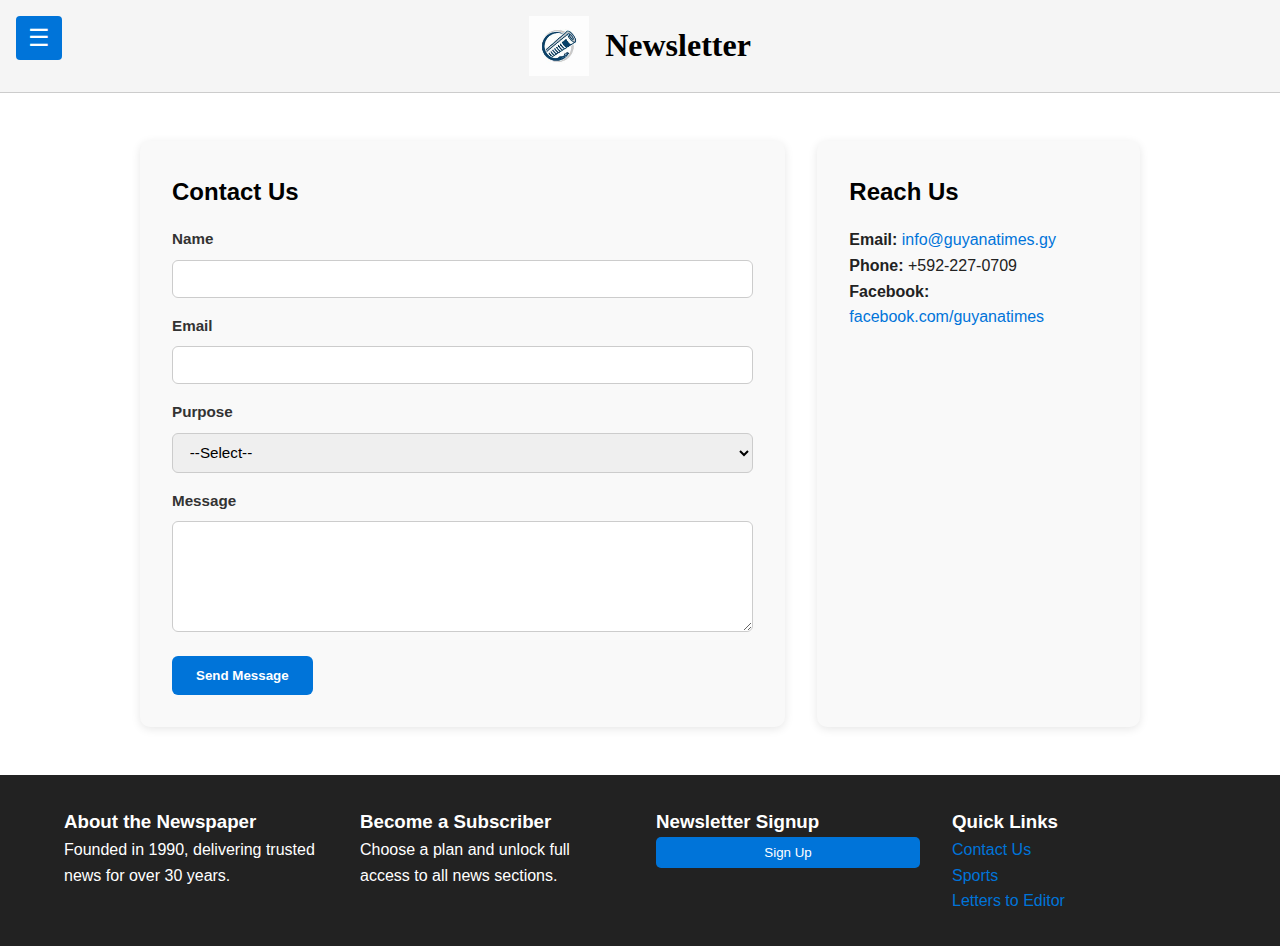
<file: docs/template/contact.html>
<!DOCTYPE html>
<html lang="en">
<head>
  <meta charset="UTF-8" />
  <meta name="viewport" content="width=device-width, initial-scale=1.0"/>
  <title>Contact Information</title>
  <link rel="stylesheet" href="../css/conatct.css"/>
</head>
<body>
  <!-- Header -->
  <header class="site-header">
    <div class="logo-title">
      <img src="../assets/logo.jpg" alt="Logo" class="logo" />
      <h1>Newsletter</h1>
    </div>
  </header>

  <!-- Sidebar -->
  <nav class="sidebar" id="sidebar">
    <button id="menu-toggle">☰</button>
    <ul id="menu-items">
      <li><a href="../index.html">Guyana News</a></li>
      <li><a href="sports.html">Sports</a></li>
      <li><a href="letters.html">Letters to the Editor</a></li>
      <li><a href="#">Contact Information</a></li>
    </ul>
  </nav>

  <!-- Main Content Placeholder -->
  <main class="content contact-page">
    <section class="contact-section">
      <div class="contact-form-container">
        <h2>Contact Us</h2>
        <form id="contact-form">
          <label for="contact-name">Name</label>
          <input type="text" id="contact-name" name="name" required />
  
          <label for="contact-email">Email</label>
          <input type="email" id="contact-email" name="email" required />
  
          <label for="contact-purpose">Purpose</label>
          <select id="contact-purpose" name="purpose" required>
            <option value="">--Select--</option>
            <option value="Feedback">Feedback</option>
            <option value="Advertise">Place an Advertisement</option>
            <option value="Corrections">Submit a Correction</option>
            <option value="Other">Other</option>
          </select>
  
          <label for="contact-message">Message</label>
          <textarea id="contact-message" name="message" rows="5" required></textarea>
  
          <button type="submit">Send Message</button>
        </form>
      </div>
  
      <div class="contact-info-container">
        <h2>Reach Us</h2>
        <p><strong>Email:</strong> <a href="mailto:info@guyanatimes.gy">info@guyanatimes.gy</a></p>
        <p><strong>Phone:</strong> +592-227-0709</p>
        <p><strong>Facebook:</strong> <a href="https://www.facebook.com/guyanatimes" target="_blank">facebook.com/guyanatimes</a></p>
      </div>
    </section>
  </main>
  
    <!-- Popup Form -->
<div class="popup-overlay" id="popup-form">
  <div class="popup-content">
    <form id="sub-form">
      <legend>Subscription</legend>

      <label for="sub-name">Name</label>
      <input type="text" name="name" id="sub-name" required>

      <label for="sub-email">Email</label>
      <input type="email" name="email" id="sub-email" required>

      <label for="sub-add">Address</label>
      <input type="text" name="address" id="sub-add">

      <label for="sub-opp">Courses</label>
      <select name="course" id="sub-opp">
        <option value="Prints">Prints</option>
        <option value="Digital">Digital</option>
      </select>

      <div class="form-buttons">
        <button type="submit">Submit</button>
        <button type="button" id="close-popup">Close</button>
      </div>

      <p id="sub-message" class="hidden"></p>
    </form>
  </div>
</div>

  <!-- Footer -->
  <footer>
    <div class="footer-columns">
      <div>
        <h3>About the Newspaper</h3>
        <p>Founded in 1990, delivering trusted news for over 30 years.</p>
      </div>
      <div>
        <h3>Become a Subscriber</h3>
        <p>Choose a plan and unlock full access to all news sections.</p>
      </div>
      <div>
        <h3>Newsletter Signup</h3>
        <form id="newsletter-form">
          <button id="sub-btn">Sign Up</button>
        </form>
      </div>
      <div>
        <h3>Quick Links</h3>
        <ul>
            <li><a href="#">Contact Us</a></li>
            <li><a href="sports.html">Sports</a></li>
            <li><a href="letters.html">Letters to Editor</a></li>
        </ul>
      </div>
    </div>
  </footer>

  <script src="../js/contact.js"></script>
</body>
</html>
</file>
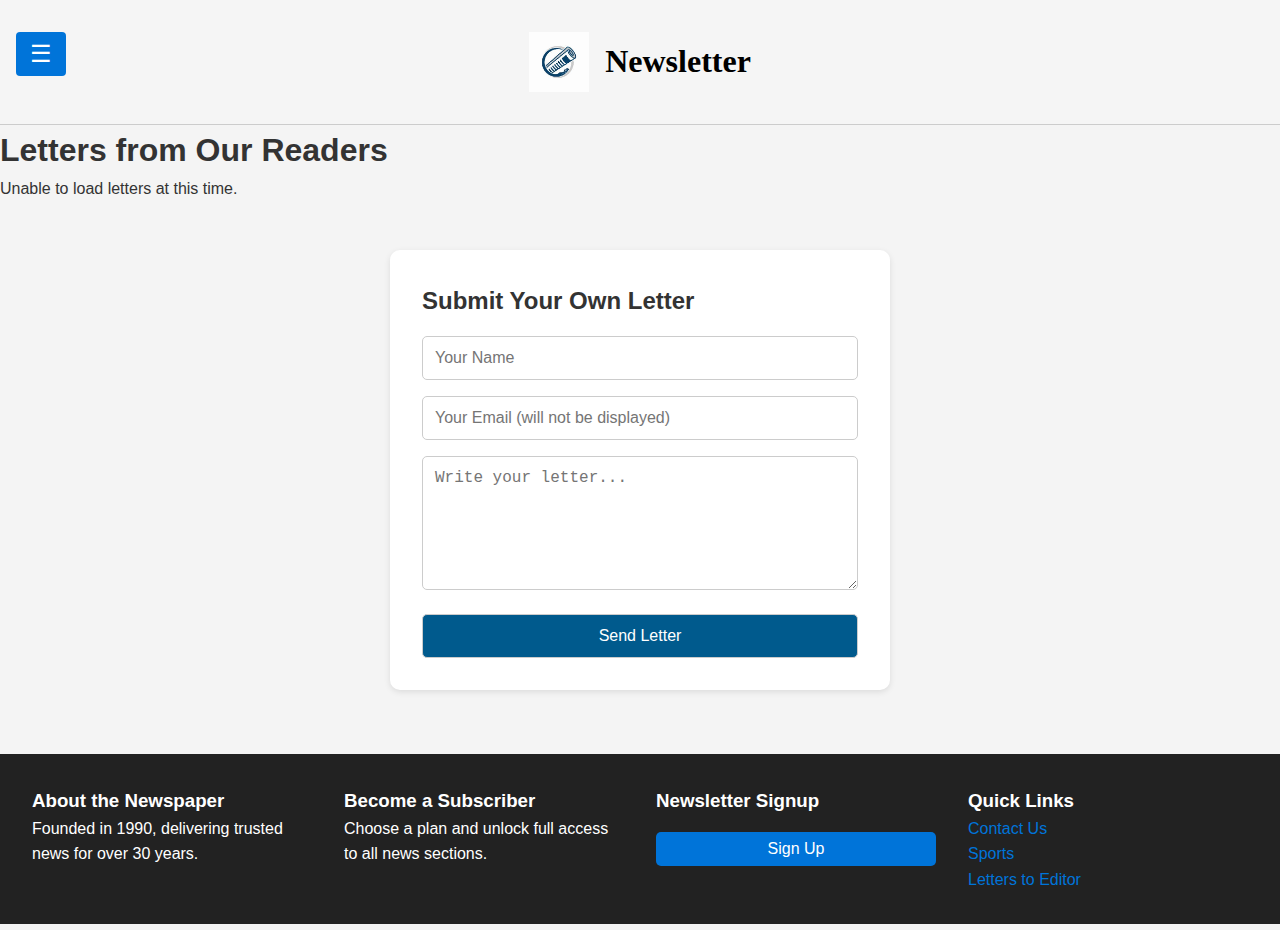
<file: docs/template/letters.html>
<!DOCTYPE html>
<html lang="en">
<head>
  <meta charset="UTF-8" />
  <meta name="viewport" content="width=device-width, initial-scale=1.0"/>
  <title>Letters from Readers</title>
  <link rel="stylesheet" href="../css/letters.css">
</head>
<body>
  <!-- Header -->
  <header class="site-header">
    <div class="logo-title">
      <img src="../assets/logo.jpg" alt="Logo" class="logo" />
      <h1>Newsletter</h1>
    </div>
  </header>

    <!-- Sidebar -->
    <nav class="sidebar" id="sidebar">
      <button id="menu-toggle">☰</button>
      <ul id="menu-items">
        <li><a href="../index.html">Guyana News</a></li>
        <li><a href="sports.html">Sports</a></li>
        <li><a href="#">Letters to the Editor</a></li>
        <li><a href="contact.html">Contact Information</a></li>
      </ul>
    </nav>
  

  <h1>Letters from Our Readers</h1>

  <section class="letters-container" id="letters-container">
    <div class="letter">
      <p>"I really enjoy reading the Guyana newsletter. Keep up the great work!"</p>
      <p class="letter-author">— Asha</p>
    </div>
    <div class="letter">
      <p>"I’d love to see more updates on rural development and agriculture news."</p>
      <p class="letter-author">— Samuel</p>
    </div>
  </section>

  <section class="submit-form">
    <h2>Submit Your Own Letter</h2>
    <form id="letter-form">
      <input type="text" id="name" placeholder="Your Name" required />
      <input type="email" id="email" placeholder="Your Email (will not be displayed)" required />
      <textarea id="message" placeholder="Write your letter..." rows="6" required></textarea>
      <button type="submit">Send Letter</button>
    </form>
  </section>

      <!-- Popup Form -->
<div class="popup-overlay" id="popup-form">
  <div class="popup-content">
    <form id="sub-form">
      <legend>Subscription</legend>

      <label for="sub-name">Name</label>
      <input type="text" name="name" id="sub-name" required>

      <label for="sub-email">Email</label>
      <input type="email" name="email" id="sub-email" required>

      <label for="sub-add">Address</label>
      <input type="text" name="address" id="sub-add">

      <label for="sub-opp">Courses</label>
      <select name="course" id="sub-opp">
        <option value="Prints">Prints</option>
        <option value="Digital">Digital</option>
      </select>

      <div class="form-buttons">
        <button type="submit">Submit</button>
        <button type="button" id="close-popup">Close</button>
      </div>

      <p id="sub-message" class="hidden"></p>
    </form>
  </div>
</div>

  <!-- Footer -->
  <footer>
    <div class="footer-columns">
      <div>
        <h3>About the Newspaper</h3>
        <p>Founded in 1990, delivering trusted news for over 30 years.</p>
      </div>
      <div>
        <h3>Become a Subscriber</h3>
        <p>Choose a plan and unlock full access to all news sections.</p>
      </div>
      <div>
        <h3>Newsletter Signup</h3>
        <form id="newsletter-form">
          <button id="sub-btn">Sign Up</button>
        </form>
      </div>
      <div>
        <h3>Quick Links</h3>
        <ul>
            <li><a href="contact.html">Contact Us</a></li>
            <li><a href="sports.html">Sports</a></li>
            <li><a href="#">Letters to Editor</a></li>
        </ul>
      </div>
    </div>
  </footer>

  <script src="../js/letters.js"></script>
</body>
</html>
</file>
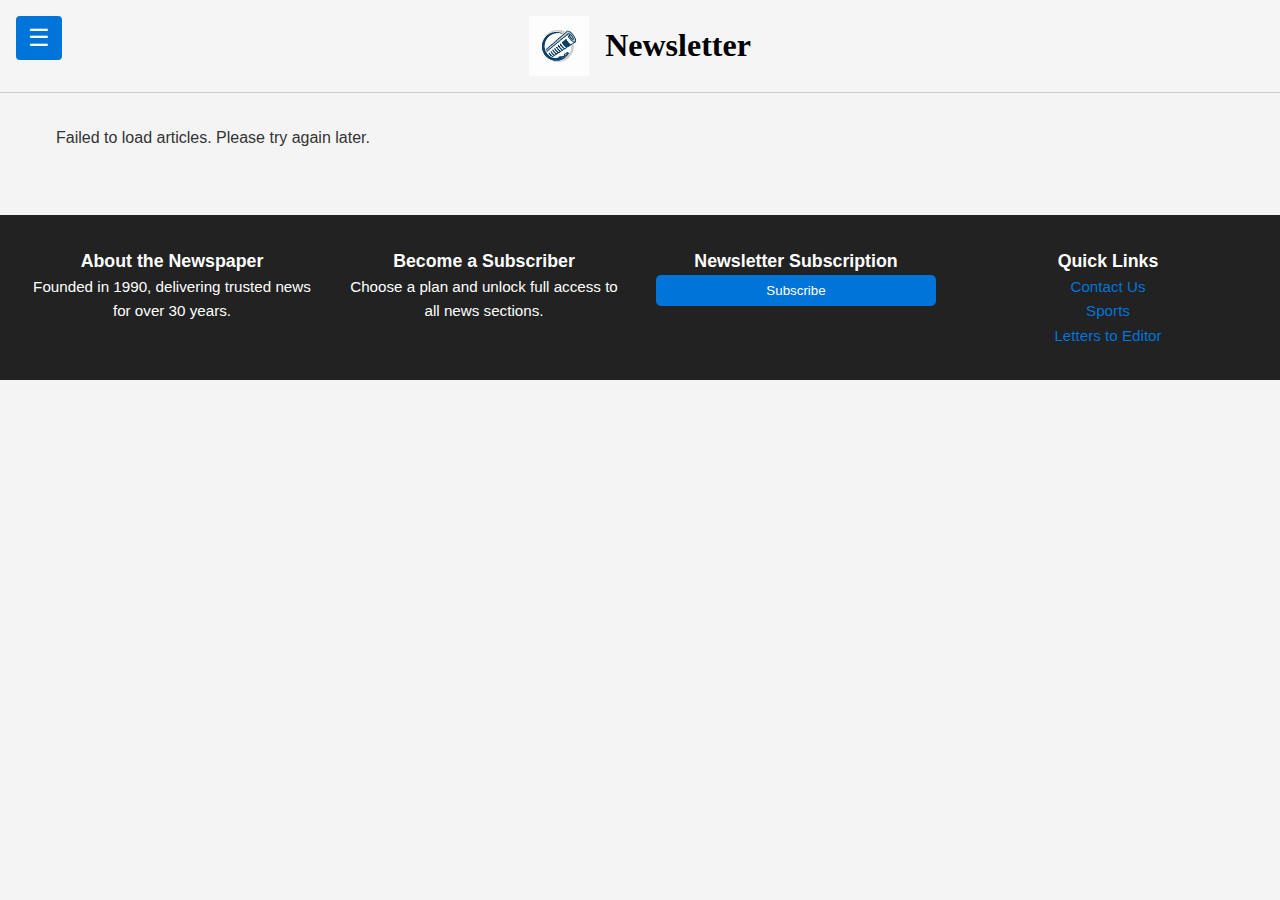
<file: docs/template/sports.html>
<!DOCTYPE html>
<html lang="en">
<head>
  <meta charset="UTF-8" />
  <meta name="viewport" content="width=device-width, initial-scale=1.0" />
  <title>Sports News</title>
  <link rel="stylesheet" href="../css/sports.css" />
</head>
<body>
  <!-- Header -->
  <header class="site-header">
    <div class="logo-title">
      <img src="../assets/logo.jpg" alt="Logo" class="logo" />
      <h1>Newsletter</h1>
    </div>
  </header>

  <!-- Sidebar -->
  <nav class="sidebar" id="sidebar">
    <button id="menu-toggle">☰</button>
    <ul id="menu-items">
      <li><a href="../index.html">Guyana News</a></li>
      <li><a href="#">Sports</a></li>
      <li><a href="letters.html">Letters to the Editor</a></li>
      <li><a href="contact.html">Contact Information</a></li>
    </ul>
  </nav>

  <main class="sports-container">
    <section class="sports-articles" id="sports-articles">
      <!-- Articles will be loaded here -->
    </section>
  </main>

  <!-- Popup Form -->
<div class="popup-overlay" id="popup-form">
  <div class="popup-content">
    <form id="sub-form">
      <legend>Subscription</legend>

      <label for="sub-name">Name</label>
      <input type="text" name="name" id="sub-name" required>

      <label for="sub-email">Email</label>
      <input type="email" name="email" id="sub-email" required>

      <label for="sub-add">Address</label>
      <input type="text" name="address" id="sub-add">

      <label for="sub-opp">Courses</label>
      <select name="course" id="sub-opp">
        <option value="Prints">Prints</option>
        <option value="Digital">Digital</option>
      </select>

      <div class="form-buttons">
        <button type="submit">Submit</button>
        <button type="button" id="close-popup">Close</button>
      </div>

      <p id="sub-message" class="hidden"></p>
    </form>
  </div>
</div>

  <!-- Footer -->
  <footer>
    <div class="footer-columns">
      <div>
        <h3>About the Newspaper</h3>
        <p>Founded in 1990, delivering trusted news for over 30 years.</p>
      </div>
      <div>
        <h3>Become a Subscriber</h3>
        <p>Choose a plan and unlock full access to all news sections.</p>
      </div>
      <div>
        <h3>Newsletter Subscription</h3>
        <form id="newsletter-form">
          <button id="sub-btn" id="submit">Subscribe</button>
        </form>
      </div>
      <div>
        <h3>Quick Links</h3>
        <ul>
            <li><a href="contact.html">Contact Us</a></li>
            <li><a href="#">Sports</a></li>
            <li><a href="letters.html">Letters to Editor</a></li>
        </ul>
      </div>
    </div>
  </footer>

  <script src="../js/sports.js"></script>
</body>
</html>
</file>
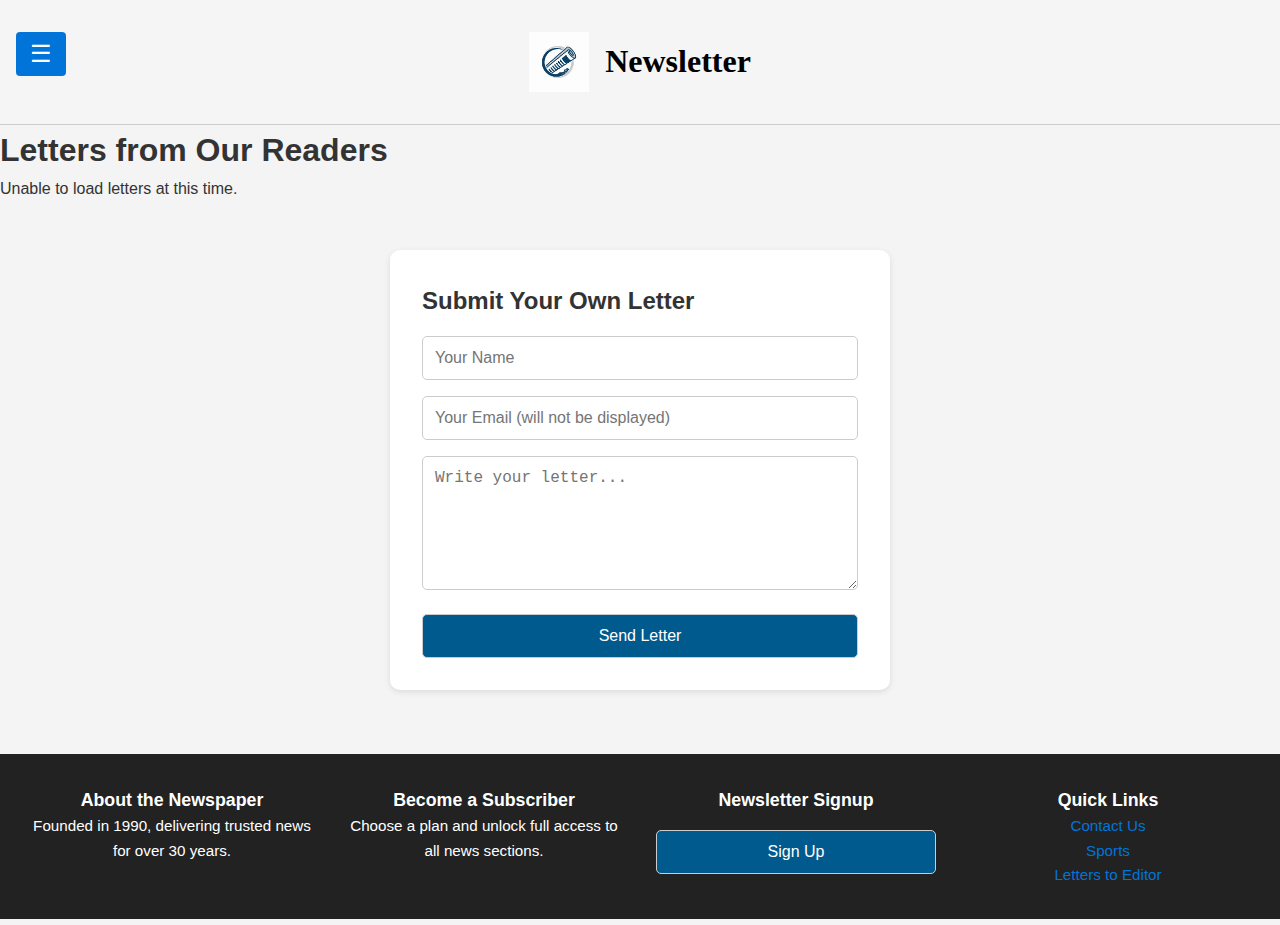
<file: NewsLetter/template/letters.html>
<!DOCTYPE html>
<html lang="en">
<head>
  <meta charset="UTF-8" />
  <meta name="viewport" content="width=device-width, initial-scale=1.0"/>
  <title>Letters from Readers</title>
  <link rel="stylesheet" href="../css/letters.css">
</head>
<body>
  <!-- Header -->
  <header class="site-header">
    <div class="logo-title">
      <img src="../assets/logo.jpg" alt="Logo" class="logo" />
      <h1>Newsletter</h1>
    </div>
  </header>

    <!-- Sidebar -->
    <nav class="sidebar" id="sidebar">
      <button id="menu-toggle">☰</button>
      <ul id="menu-items">
        <li><a href="../index.html">Guyana News</a></li>
        <li><a href="sports.html">Sports</a></li>
        <li><a href="#">Letters to the Editor</a></li>
        <li><a href="contact.html">Contact Information</a></li>
      </ul>
    </nav>
  

  <h1>Letters from Our Readers</h1>

  <section class="letters-container" id="letters-container">
    <div class="letter">
      <p>"I really enjoy reading the Guyana newsletter. Keep up the great work!"</p>
      <p class="letter-author">— Asha</p>
    </div>
    <div class="letter">
      <p>"I’d love to see more updates on rural development and agriculture news."</p>
      <p class="letter-author">— Samuel</p>
    </div>
  </section>

  <section class="submit-form">
    <h2>Submit Your Own Letter</h2>
    <form id="letter-form">
      <input type="text" id="name" placeholder="Your Name" required />
      <input type="email" id="email" placeholder="Your Email (will not be displayed)" required />
      <textarea id="message" placeholder="Write your letter..." rows="6" required></textarea>
      <button type="submit">Send Letter</button>
    </form>
  </section>

      <!-- Popup Form -->
<div class="popup-overlay" id="popup-form">
  <div class="popup-content">
    <form id="sub-form">
      <legend>Subscription</legend>

      <label for="sub-name">Name</label>
      <input type="text" name="name" id="sub-name" required>

      <label for="sub-email">Email</label>
      <input type="email" name="email" id="sub-email" required>

      <label for="sub-add">Address</label>
      <input type="text" name="address" id="sub-add">

      <label for="sub-opp">Courses</label>
      <select name="course" id="sub-opp">
        <option value="Prints">Prints</option>
        <option value="Digital">Digital</option>
      </select>

      <div class="form-buttons">
        <button type="submit">Submit</button>
        <button type="button" id="close-popup">Close</button>
      </div>

      <p id="sub-message" class="hidden"></p>
    </form>
  </div>
</div>

  <!-- Footer -->
  <footer>
    <div class="footer-columns">
      <div>
        <h3>About the Newspaper</h3>
        <p>Founded in 1990, delivering trusted news for over 30 years.</p>
      </div>
      <div>
        <h3>Become a Subscriber</h3>
        <p>Choose a plan and unlock full access to all news sections.</p>
      </div>
      <div>
        <h3>Newsletter Signup</h3>
        <form id="newsletter-form">
          <button id="sub-btn">Sign Up</button>
        </form>
      </div>
      <div>
        <h3>Quick Links</h3>
        <ul>
            <li><a href="contact.html">Contact Us</a></li>
            <li><a href="sports.html">Sports</a></li>
            <li><a href="#">Letters to Editor</a></li>
        </ul>
      </div>
    </div>
  </footer>

  <script src="../js/letters.js"></script>
</body>
</html>
</file>
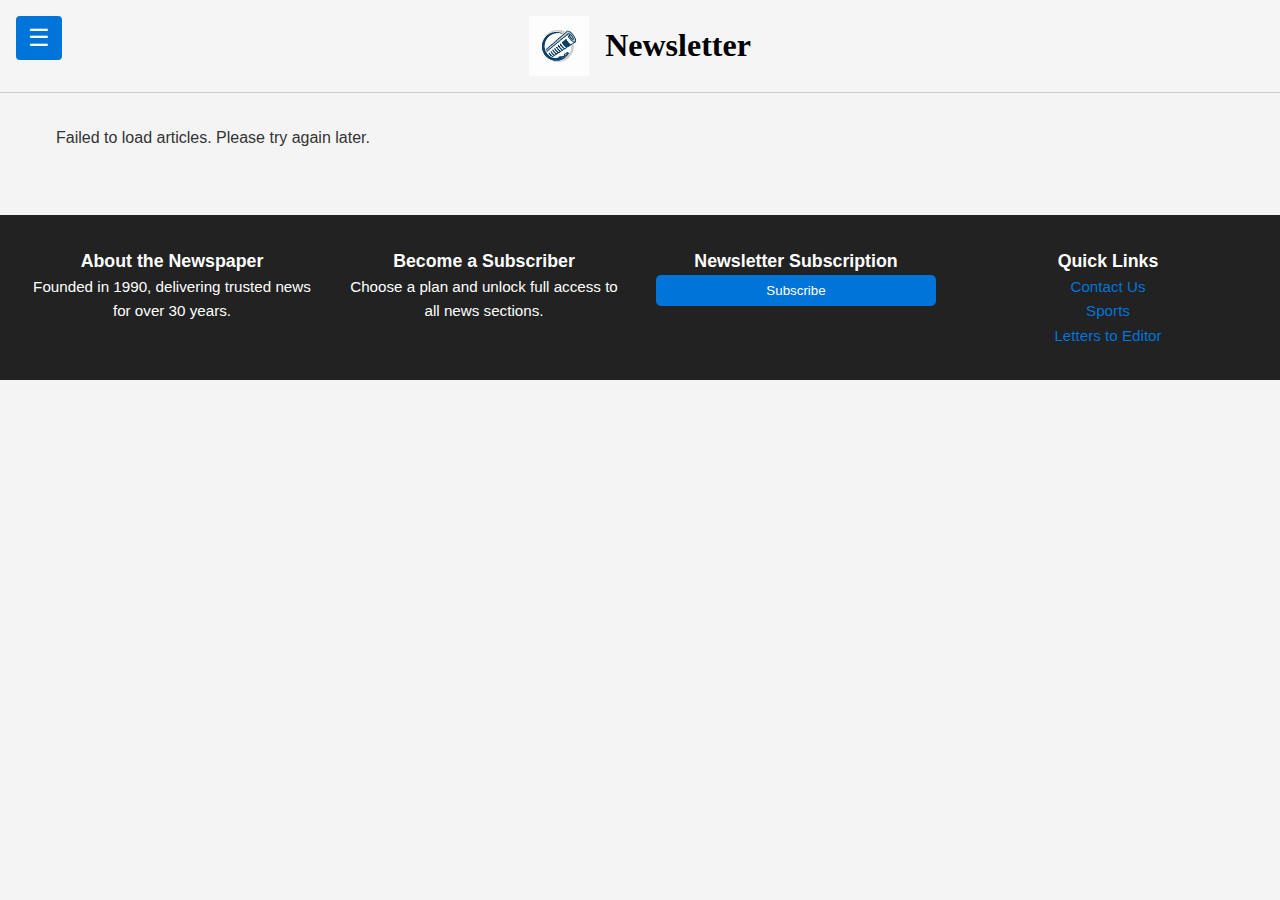
<file: NewsLetter/template/sports.html>
<!DOCTYPE html>
<html lang="en">
<head>
  <meta charset="UTF-8" />
  <meta name="viewport" content="width=device-width, initial-scale=1.0" />
  <title>Sports News</title>
  <link rel="stylesheet" href="../css/sports.css" />
</head>
<body>
  <!-- Header -->
  <header class="site-header">
    <div class="logo-title">
      <img src="../assets/logo.jpg" alt="Logo" class="logo" />
      <h1>Newsletter</h1>
    </div>
  </header>

  <!-- Sidebar -->
  <nav class="sidebar" id="sidebar">
    <button id="menu-toggle">☰</button>
    <ul id="menu-items">
      <li><a href="../index.html">Guyana News</a></li>
      <li><a href="#">Sports</a></li>
      <li><a href="letters.html">Letters to the Editor</a></li>
      <li><a href="contact.html">Contact Information</a></li>
    </ul>
  </nav>

  <main class="sports-container">
    <section class="sports-articles" id="sports-articles">
      <!-- Articles will be loaded here -->
    </section>
  </main>

  <!-- Popup Form -->
<div class="popup-overlay" id="popup-form">
  <div class="popup-content">
    <form id="sub-form">
      <legend>Subscription</legend>

      <label for="sub-name">Name</label>
      <input type="text" name="name" id="sub-name" required>

      <label for="sub-email">Email</label>
      <input type="email" name="email" id="sub-email" required>

      <label for="sub-add">Address</label>
      <input type="text" name="address" id="sub-add">

      <label for="sub-opp">Courses</label>
      <select name="course" id="sub-opp">
        <option value="Prints">Prints</option>
        <option value="Digital">Digital</option>
      </select>

      <div class="form-buttons">
        <button type="submit">Submit</button>
        <button type="button" id="close-popup">Close</button>
      </div>

      <p id="sub-message" class="hidden"></p>
    </form>
  </div>
</div>

  <!-- Footer -->
  <footer>
    <div class="footer-columns">
      <div>
        <h3>About the Newspaper</h3>
        <p>Founded in 1990, delivering trusted news for over 30 years.</p>
      </div>
      <div>
        <h3>Become a Subscriber</h3>
        <p>Choose a plan and unlock full access to all news sections.</p>
      </div>
      <div>
        <h3>Newsletter Subscription</h3>
        <form id="newsletter-form">
          <button id="sub-btn">Subscribe</button>
        </form>
      </div>
      <div>
        <h3>Quick Links</h3>
        <ul>
            <li><a href="contact.html">Contact Us</a></li>
            <li><a href="#">Sports</a></li>
            <li><a href="letters.html">Letters to Editor</a></li>
        </ul>
      </div>
    </div>
  </footer>

  <script src="../js/sports.js"></script>
</body>
</html>
</file>
<file: docs/css/conatct.css>
/* === RESET & BASE === */
* {
  margin: 0;
  padding: 0;
  box-sizing: border-box;
}

body {
  font-family: 'Segoe UI', sans-serif;
  background-color: #fff;
  color: #222;
  line-height: 1.6;
}

a {
  text-decoration: none;
  color: #0074D9;
}

a:hover {
  text-decoration: underline;
}

li {
  list-style: none;
}

img {
  max-width: 100%;
  display: block;
}

/* Popup Overlay */
.popup-overlay {
  position: fixed;
  top: 0;
  left: 0;
  width: 100%;
  height: 100%;
  background: rgba(0, 0, 0, 0.6);
  display: none;
  justify-content: center;
  align-items: center;
  z-index: 1000;
}

/* Popup Content */
.popup-content {
  background: #fff;
  padding: 2rem;
  border-radius: 12px;
  width: 90%;
  max-width: 480px;
  box-shadow: 0 10px 25px rgba(0, 0, 0, 0.15);
  font-family: 'Segoe UI', sans-serif;
}

/* Form Heading */
.popup-content legend {
  font-size: 1.5rem;
  font-weight: bold;
  margin-bottom: 1rem;
  text-align: center;
}

/* Form Fields */
.popup-content label {
  display: block;
  margin-bottom: 0.5rem;
  font-weight: 600;
  font-size: 0.95rem;
  color: #333;
}

.popup-content input[type="text"],
.popup-content input[type="email"],
.popup-content select {
  width: 100%;
  padding: 0.6rem 0.8rem;
  margin-bottom: 1rem;
  border: 1px solid #ccc;
  border-radius: 6px;
  font-size: 0.95rem;
  transition: border-color 0.2s;
}

.popup-content input:focus,
.popup-content select:focus {
  border-color: #007bff;
  outline: none;
}

/* Form Buttons */
.form-buttons {
  display: flex;
  justify-content: space-between;
  gap: 1rem;
  margin-top: 1rem;
}

.form-buttons button {
  flex: 1;
  padding: 0.6rem;
  border: none;
  border-radius: 6px;
  background-color: #007bff;
  color: white;
  font-weight: bold;
  cursor: pointer;
  transition: background-color 0.2s ease-in-out;
}

.form-buttons button:hover {
  background-color: #0056b3;
}

/* Utility Classes */
.popup-overlay.show {
  display: flex;
}

/* === HEADER === */
.site-header {
  background-color: #f5f5f5;
  border-bottom: 1px solid #ccc;
  display: flex;
  justify-content: center;
  align-items: center;
  padding: 1rem 2rem;
  flex-wrap: wrap;
}

.logo-title {
  display: flex;
  align-items: center;
  gap: 1rem;
  justify-content: center;
  margin-left: 4rem;
  margin-right: 4rem;
}

.logo-title h1 {
  font-family: 'Georgia', serif;
  font-size: 2rem;
  color: #000;
}

.logo {
  width: 60px;
  height: auto;
}

/* Search Bar */
.search-bar input {
  padding: 0.5rem;
  border: 1px solid #ccc;
  border-radius: 5px;
  width: 200px;
  margin-left: 200px;
}

#submit {
  padding: 8px 15px;
  margin-left: 8px;
  background-color: #0077cc;
  color: #fff;
  border: none;
  border-radius: 4px;
  cursor: pointer;
  width: 70px;
}

#submit:hover {
  background-color: #005fa3;
}

/* === SIDEBAR === */
.sidebar {
  background-color: #222;
  color: white;
  position: fixed;
  top: 0;
  left: -350px;
  height: 100%;
  width: 250px;
  padding: 1rem;
  transition: left 0.3s ease;
  z-index: 1000;
}

.sidebar.open {
  left: 0;
}

#menu-toggle {
  position: fixed;
  top: 1rem;
  left: 1rem;
  font-size: 1.5rem;
  background: none;
  border: none;
  color: white;
  background-color: #0074D9;
  padding: 0.5rem 0.75rem;
  border-radius: 4px;
  cursor: pointer;
  z-index: 1001;
}

.sidebar ul {
  list-style: none;
  padding-left: 0;
  margin-top: 3rem;
}

.sidebar li {
  margin: 1rem 0;
}

.sidebar a {
  color: white;
  font-weight: bold;
  text-decoration: none;
}

.sidebar a:hover {
  color: #0074D9;
}

/* === MAIN CONTENT === */
.content {
  padding: 2rem;
}

.contact-page {
  display: flex;
  justify-content: center;
}

.contact-section {
  display: grid;
  grid-template-columns: 2fr 1fr;
  gap: 2rem;
  width: 100%;
  max-width: 1000px;
}

.contact-form-container,
.contact-info-container {
  background-color: #f9f9f9;
  padding: 2rem;
  border-radius: 10px;
  box-shadow: 0 2px 10px rgba(0, 0, 0, 0.1);
}

.contact-form-container h2,
.contact-info-container h2 {
  margin-bottom: 1rem;
  font-size: 1.5rem;
  color: #000;
}

.contact-form-container label {
  display: block;
  margin-top: 1rem;
  font-weight: 600;
  font-size: 0.95rem;
  color: #333;
}

.contact-form-container input,
.contact-form-container select,
.contact-form-container textarea {
  width: 100%;
  padding: 0.6rem 0.8rem;
  margin-top: 0.5rem;
  border: 1px solid #ccc;
  border-radius: 6px;
  font-size: 0.95rem;
  transition: border-color 0.2s;
}

.contact-form-container input:focus,
.contact-form-container select:focus,
.contact-form-container textarea:focus {
  border-color: #007bff;
  outline: none;
}

.contact-form-container button {
  margin-top: 1rem;
  padding: 0.75rem 1.5rem;
  background-color: #0074D9;
  color: white;
  border: none;
  border-radius: 6px;
  font-weight: bold;
  cursor: pointer;
  transition: background-color 0.2s ease-in-out;
}

.contact-form-container button:hover {
  background-color: #0056b3;
}

/* === FOOTER === */
footer {
  background-color: #222;
  color: white;
  padding: 2rem;
}

.footer-columns {
  display: grid;
  grid-template-columns: repeat(auto-fit, minmax(250px, 1fr));
  gap: 2rem;
}

/* === FORMS === */
#newsletter-form {
  display: flex;
  flex-direction: column;
  gap: 0.5rem;
}

#newsletter-form input[type="email"] {
  padding: 0.5rem;
  border-radius: 5px;
  border: none;
}

#newsletter-form button {
  background-color: #0074D9;
  color: white;
  padding: 0.5rem;
  border: none;
  border-radius: 5px;
  cursor: pointer;
}

#newsletter-form button:hover {
  background-color: #005fa3;
}

#newsletter-message {
  margin-top: 0.5rem;
  font-size: 0.9rem;
}

/* === MEDIA QUERIES === */

/* Mobile Devices (up to 480px) */
@media screen and (max-width: 480px) {
  .logo-title h1 {
    font-size: 1.5rem;
  }

  .search-bar input {
    width: 150px;
    margin-left: 0;
  }

  #submit {
    width: 60px;
    margin-left: 5px;
  }

  .sidebar {
    left: -250px;
    width: 200px;
  }

  .contact-section {
    grid-template-columns: 1fr;
  }

  .logo-title {
    flex-direction: column;
    align-items: center;
    margin-left: 0;
    margin-right: 0;
  }

  .content {
    padding: 1rem;
  }

  footer {
    padding: 1rem;
  }
}

/* Tablet Devices (up to 768px) */
@media screen and (max-width: 768px) {
  .logo-title h1 {
    font-size: 1.8rem;
  }

  .search-bar input {
    width: 170px;
    margin-left: 20px;
  }

  .sidebar {
    left: -250px;
    width: 220px;
  }

  .contact-section {
    grid-template-columns: 1fr;
  }

  .contact-form-container,
  .contact-info-container {
    padding: 1.5rem;
  }

  .content {
    padding: 1.5rem;
  }
}

/* Large Devices (up to 1024px) */
@media screen and (max-width: 1024px) {
  .logo-title h1 {
    font-size: 2rem;
  }

  .sidebar {
    left: -250px;
    width: 250px;
  }

  .contact-section {
    grid-template-columns: 1fr 1fr;
  }

  .content {
    padding: 2rem;
  }
}

/* Extra Large Devices (desktop and beyond) */
@media screen and (min-width: 1200px) {
  .content {
    padding: 3rem;
  }

  .sidebar {
    width: 300px;
  }

  .contact-section {
    grid-template-columns: 2fr 1fr;
  }

  footer {
    padding: 2rem 4rem;
  }
}
</file>
<file: docs/css/letters.css>
/* === RESET & BASE === */
* {
  margin: 0;
  padding: 0;
  box-sizing: border-box;
}

body {
  font-family: Arial, sans-serif;
  background-color: #f4f4f4;
  color: #333;
  line-height: 1.6;
}

a {
  text-decoration: none;
  color: #0074D9;
}

a:hover {
  text-decoration: underline;
}

li {
  list-style: none;
}

img {
  max-width: 100%;
  display: block;
}

.letters-container {
  margin-bottom: 3rem;
}

.letter {
  background: white;
  padding: 1rem;
  margin-bottom: 1rem;
  border-left: 5px solid #005a8d;
  box-shadow: 0 2px 4px rgba(0,0,0,0.1);
}

.letter-author {
  font-weight: bold;
  margin-top: 0.5rem;
  color: #444;
}

.submit-form {
  background: white;
  padding: 2rem;
  box-shadow: 0 2px 6px rgba(0,0,0,0.1);
  max-width: 500px;
  margin: 0 auto 4rem;
  border-radius: 10px;
}

input, textarea, button {
  width: 100%;
  margin-top: 1rem;
  padding: 0.75rem;
  font-size: 1rem;
  border: 1px solid #ccc;
  border-radius: 5px;
}

button {
  background-color: #005a8d;
  color: white;
  cursor: pointer;
  transition: background-color 0.2s ease;
}

button:hover {
  background-color: #003f5e;
}

button:focus {
  outline: 2px solid #007bff;
  outline-offset: 2px;
}

.popup-overlay {
  position: fixed;
  top: 0;
  left: 0;
  width: 100%;
  height: 100%;
  background: rgba(0, 0, 0, 0.6);
  display: none;
  justify-content: center;
  align-items: center;
  z-index: 1000;
}

.popup-overlay.show {
  display: flex;
}

.popup-content {
  background: #fff;
  padding: 2rem;
  border-radius: 12px;
  width: 90%;
  max-width: 480px;
  box-shadow: 0 10px 25px rgba(0, 0, 0, 0.15);
  font-family: 'Segoe UI', sans-serif;
}

.popup-content legend {
  font-size: 1.5rem;
  font-weight: bold;
  margin-bottom: 1rem;
  text-align: center;
}

.popup-content label {
  display: block;
  margin-bottom: 0.5rem;
  font-weight: 600;
  font-size: 0.95rem;
  color: #333;
}

.popup-content input[type="text"],
.popup-content input[type="email"],
.popup-content select {
  width: 100%;
  padding: 0.6rem 0.8rem;
  margin-bottom: 1rem;
  border: 1px solid #ccc;
  border-radius: 6px;
  font-size: 0.95rem;
  transition: border-color 0.2s;
}

.popup-content input:focus,
.popup-content select:focus {
  border-color: #007bff;
  outline: none;
}

.form-buttons {
  display: flex;
  justify-content: space-between;
  gap: 1rem;
  margin-top: 1rem;
}

.form-buttons button {
  flex: 1;
  padding: 0.6rem;
  border: none;
  border-radius: 6px;
  background-color: #007bff;
  color: white;
  font-weight: bold;
  cursor: pointer;
  transition: background-color 0.2s ease-in-out;
}

.form-buttons button:hover {
  background-color: #0056b3;
}

/* === HEADER === */
.site-header {
  background-color: #f5f5f5;
  border-bottom: 1px solid #ccc;
  display: flex;
  justify-content: center;
  align-items: center;
  padding: 1rem 2rem;
  flex-wrap: wrap;
}

.logo-title {
  display: flex;
  align-items: center;
  gap: 1rem;
  justify-content: center;
  margin: 1rem 4rem;
}

.logo-title h1 {
  font-family: 'Georgia', serif;
  font-size: 2rem;
  color: #000;
}

.logo {
  width: 60px;
  height: auto;
}

/* === SIDEBAR === */
.sidebar {
  background-color: #222;
  color: white;
  position: fixed;
  top: 0;
  left: -350px;
  height: 100%;
  width: 250px;
  padding: 1rem;
  transition: left 0.3s ease;
  z-index: 1000;
}

.sidebar.open {
  left: 0;
}

#menu-toggle {
  position: fixed;
  top: 1rem;
  left: 1rem;
  font-size: 1.5rem;
  background: none;
  border: none;
  color: white;
  background-color: #0074D9;
  padding: 0.5rem 0.75rem;
  border-radius: 4px;
  cursor: pointer;
  z-index: 1001;
  width: 50px;
}

.sidebar ul {
  list-style: none;
  padding-left: 0;
  margin-top: 3rem;
}

.sidebar li {
  margin: 1rem 0;
}

.sidebar a {
  color: white;
  font-weight: bold;
  text-decoration: none;
}

.sidebar a:hover {
  color: #0074D9;
}

/* === FOOTER === */
footer {
  background-color: #222;
  color: white;
  padding: 2rem;
}

.footer-columns {
  display: grid;
  grid-template-columns: repeat(auto-fit, minmax(250px, 1fr));
  gap: 2rem;
}

/* === FORMS === */
#newsletter-form {
  display: flex;
  flex-direction: column;
  gap: 0.5rem;
}

#newsletter-form button {
  background-color: #0074D9;
  color: white;
  padding: 0.5rem;
  border: none;
  border-radius: 5px;
  cursor: pointer;
}

#newsletter-form button:hover {
  background-color: #005fa3;
}

#newsletter-message {
  margin-top: 0.5rem;
  font-size: 0.9rem;
}

/* === MEDIA QUERIES === */

/* For small devices (phones in portrait) */
@media screen and (max-width: 480px) {
  .logo-title {
    flex-direction: column;
    align-items: center;
    margin: 1rem 0;
  }

  .sidebar {
    width: 220px;
  }

  .sidebar.open {
    left: 0;
  }

  .submit-form {
    margin-top: 2rem;
  }

  .form-buttons {
    flex-direction: column;
  }

  .footer-columns {
    grid-template-columns: 1fr;
  }

  #menu-toggle {
    width: 40px;
    height: 40px;
  }

  .popup-content {
    width: 90%;
  }
}

/* For tablets (landscape and portrait) */
@media screen and (max-width: 768px) {
  .logo-title {
    flex-direction: column;
    align-items: center;
    margin: 1rem 0;
  }

  .sidebar {
    width: 220px;
  }

  .footer-columns {
    grid-template-columns: 1fr;
  }

  .submit-form {
    max-width: 400px;
    margin: 2rem auto;
  }

  .popup-content {
    width: 90%;
  }

  .form-buttons {
    flex-direction: column;
    gap: 0.5rem;
  }

  #menu-toggle {
    width: 50px;
    height: 50px;
  }
}

/* For larger screens (desktops and laptops) */
@media screen and (min-width: 1024px) {
  .sidebar {
    width: 250px;
  }

  .footer-columns {
    grid-template-columns: repeat(4, 1fr);
  }

  .popup-content {
    max-width: 480px;
  }
}
</file>
<file: docs/css/sports.css>
/* === RESET & BASE === */
* {
  margin: 0;
  padding: 0;
  box-sizing: border-box;
}

body {
  font-family: Arial, sans-serif;
  background-color: #f4f4f4;
  color: #333;
  line-height: 1.6;
}

a {
  text-decoration: none;
  color: #0074D9;
}

a:hover {
  text-decoration: underline;
}

li {
  list-style: none;
}

img {
  max-width: 100%;
  display: block;
}

/* Popup Overlay */
.popup-overlay {
  position: fixed;
  top: 0;
  left: 0;
  width: 100%;
  height: 100%;
  background: rgba(0, 0, 0, 0.6);
  display: none;
  justify-content: center;
  align-items: center;
  z-index: 1000;
}

/* Popup Content */
.popup-content {
  background: #fff;
  padding: 2rem;
  border-radius: 12px;
  width: 90%;
  max-width: 480px;
  box-shadow: 0 10px 25px rgba(0, 0, 0, 0.15);
  font-family: 'Segoe UI', sans-serif;
}

/* Form Heading */
.popup-content legend {
  font-size: 1.5rem;
  font-weight: bold;
  margin-bottom: 1rem;
  text-align: center;
}

/* Form Fields */
.popup-content label {
  display: block;
  margin-bottom: 0.5rem;
  font-weight: 600;
  font-size: 0.95rem;
  color: #333;
}

.popup-content input[type="text"],
.popup-content input[type="email"],
.popup-content select {
  width: 100%;
  padding: 0.6rem 0.8rem;
  margin-bottom: 1rem;
  border: 1px solid #ccc;
  border-radius: 6px;
  font-size: 0.95rem;
  transition: border-color 0.2s;
}

.popup-content input:focus,
.popup-content select:focus {
  border-color: #007bff;
  outline: none;
}

/* Form Buttons */
.form-buttons {
  display: flex;
  justify-content: space-between;
  gap: 1rem;
  margin-top: 1rem;
}

.form-buttons button {
  flex: 1;
  padding: 0.6rem;
  border: none;
  border-radius: 6px;
  background-color: #007bff;
  color: white;
  font-weight: bold;
  cursor: pointer;
  transition: background-color 0.2s ease-in-out;
}

.form-buttons button:hover {
  background-color: #0056b3;
}

/* Utility Classes */
.popup-overlay.show {
  display: flex;
}

button {
  background-color: #005a8d;
  color: white;
  cursor: pointer;
  transition: background-color 0.2s ease;
}

button:hover {
  background-color: #003f5e;
}

button:focus {
  outline: 2px solid #007bff;
  outline-offset: 2px;
}

/* === HEADER === */
.site-header {
  background-color: #f5f5f5;
  border-bottom: 1px solid #ccc;
  display: flex;
  justify-content: center;
  align-items: center;
  padding: 1rem 2rem;
  flex-wrap: wrap;
}

.logo-title {
  display: flex;
  align-items: center;
  gap: 1rem;
  justify-content: center;
  margin-left: 4rem;
  margin-right: 4rem;
}

.logo-title h1 {
  font-family: 'Georgia', serif;
  font-size: 2rem;
  color: #000;
}

.logo {
  width: 60px;
  height: auto;
}

/* === SIDEBAR === */
.sidebar {
  background-color: #222;
  color: white;
  position: fixed;
  top: 0;
  left: -250px;
  height: 100%;
  width: 250px;
  padding: 1rem;
  transition: left 0.3s ease;
  z-index: 1000;
}

.sidebar.open {
  left: 0;
}

#menu-toggle {
  position: fixed;
  top: 1rem;
  left: 1rem;
  font-size: 1.5rem;
  background: none;
  border: none;
  color: white;
  background-color: #0074D9;
  padding: 0.5rem 0.75rem;
  border-radius: 4px;
  cursor: pointer;
  z-index: 1001;
}

.sidebar ul {
  list-style: none;
  padding-left: 0;
  margin-top: 3rem;
}

.sidebar li {
  margin: 1rem 0;
}

.sidebar a {
  color: white;
  font-weight: bold;
  text-decoration: none;
}

.sidebar a:hover {
  color: #0074D9;
}

/* === FOOTER === */
footer,
.footer {
  background-color: #222;
  color: white;
  padding: 2rem;
  text-align: center;
  font-size: 0.95rem;
  margin-top: 2rem;
}

.footer-columns {
  display: grid;
  grid-template-columns: repeat(auto-fit, minmax(250px, 1fr));
  gap: 2rem;
}

/* === FORMS === */
#newsletter-form {
  display: flex;
  flex-direction: column;
  gap: 0.5rem;
}

#newsletter-form input[type="email"] {
  padding: 0.5rem;
  border-radius: 5px;
  border: none;
}

#newsletter-form button {
  background-color: #0074D9;
  color: white;
  padding: 0.5rem;
  border: none;
  border-radius: 5px;
  cursor: pointer;
}

#newsletter-form button:hover {
  background-color: #005fa3;
}

/* === CONTACT PAGE === */
.contact-page {
  display: flex;
  justify-content: center;
}

.contact-section {
  display: grid;
  grid-template-columns: 2fr 1fr;
  gap: 2rem;
  width: 100%;
  max-width: 1000px;
}

.contact-form-container,
.contact-info-container {
  background-color: #f9f9f9;
  padding: 2rem;
  border-radius: 10px;
  box-shadow: 0 2px 10px rgba(0, 0, 0, 0.1);
}

.contact-form-container h2,
.contact-info-container h2 {
  margin-bottom: 1rem;
  font-size: 1.5rem;
  color: #000;
}

.contact-form-container label {
  display: block;
  margin-top: 1rem;
  font-weight: 600;
  font-size: 0.95rem;
  color: #333;
}

.contact-form-container input,
.contact-form-container select,
.contact-form-container textarea {
  width: 100%;
  padding: 0.6rem 0.8rem;
  margin-top: 0.5rem;
  border: 1px solid #ccc;
  border-radius: 6px;
  font-size: 0.95rem;
  transition: border-color 0.2s;
}

.contact-form-container input:focus,
.contact-form-container select:focus,
.contact-form-container textarea:focus {
  border-color: #007bff;
  outline: none;
}

.contact-form-container button {
  margin-top: 1rem;
  padding: 0.75rem 1.5rem;
  background-color: #0074D9;
  color: white;
  border: none;
  border-radius: 6px;
  font-weight: bold;
  cursor: pointer;
  transition: background-color 0.2s ease-in-out;
}

.contact-form-container button:hover {
  background-color: #0056b3;
}

/* === SPORTS PAGE === */
.sports-container {
  padding: 2rem 1rem;
  max-width: 1200px;
  margin: 0 auto;
}

.sports-articles {
  display: grid;
  grid-template-columns: repeat(auto-fit, minmax(280px, 1fr));
  gap: 1.5rem;
}

.article {
  background-color: white;
  border-radius: 12px;
  box-shadow: 0 2px 8px rgba(0, 0, 0, 0.08);
  overflow: hidden;
  transition: transform 0.2s ease, box-shadow 0.2s ease;
  display: flex;
  flex-direction: column;
  height: 100%;
}

.article:hover {
  transform: translateY(-6px);
  box-shadow: 0 6px 20px rgba(0, 0, 0, 0.12);
}

.article img {
  width: 100%;
  height: 180px;
  object-fit: cover;
  border-bottom: 1px solid #eee;
}

.article-content {
  padding: 1rem;
  flex-grow: 1;
  display: flex;
  flex-direction: column;
}

.article-content h3 {
  margin: 0 0 0.5rem;
  font-size: 1.25rem;
  color: #1e3a8a;
}

.article-content p {
  font-size: 0.95rem;
  margin-bottom: auto;
  color: #444;
}

.article-content a {
  margin-top: 1rem;
  display: inline-block;
  background-color: #2563eb;
  color: #fff;
  text-decoration: none;
  padding: 0.5rem 1rem;
  border-radius: 6px;
  font-weight: bold;
  transition: background-color 0.2s ease;
}

.article-content a:hover {
  background-color: #1d4ed8;
}

/* === UTILITIES === */
.loader {
  border: 4px solid #f3f3f3;
  border-top: 4px solid #1e40af;
  border-radius: 50%;
  width: 40px;
  height: 40px;
  animation: spin 0.8s linear infinite;
  margin: 2rem auto;
}

@keyframes spin {
  to {
    transform: rotate(360deg);
  }
}

.button {
  display: inline-block;
  background-color: #2563eb;
  color: white;
  padding: 0.6rem 1.2rem;
  border: none;
  border-radius: 6px;
  cursor: pointer;
  font-size: 1rem;
  margin-top: 1rem;
  transition: background-color 0.2s ease;
}

.button:hover {
  background-color: #1d4ed8;
}

/* === MEDIA QUERIES === */

/* Small screens (phones) */
@media screen and (max-width: 480px) {
  .site-header {
    padding: 1rem;
  }

  .logo-title {
    flex-direction: column;
    align-items: center;
    gap: 1rem;
  }

  .sidebar {
    width: 200px;
  }

  .contact-section {
    grid-template-columns: 1fr;
  }

  .sports-articles {
    grid-template-columns: 1fr;
  }

  .footer-columns {
    grid-template-columns: 1fr;
  }
}

/* Medium screens (tablets) */
@media screen and (max-width: 768px) {
  .contact-section {
    grid-template-columns: 1fr;
  }

  .sports-articles {
    grid-template-columns: repeat(auto-fit, minmax(200px, 1fr));
  }

  .footer-columns {
    grid-template-columns: repeat(auto-fit, minmax(200px, 1fr));
  }

  .article img {
    height: 150px;
  }

  .article-content h3 {
    font-size: 1.1rem;
  }
}

/* Large screens (desktops) */
@media screen and (min-width: 1024px) {
  .sports-articles {
    grid-template-columns: repeat(auto-fit, minmax(300px, 1fr));
  }

  .footer-columns {
    grid-template-columns: repeat(4, 1fr);
  }

  .article img {
    height: 200px;
  }
}
</file>
<file: NewsLetter/css/letters.css>
/* === RESET & BASE === */
* {
  margin: 0;
  padding: 0;
  box-sizing: border-box;
}

body {
  font-family: Arial, sans-serif;
  background-color: #f4f4f4;
  color: #333;
  line-height: 1.6;
}

a {
  text-decoration: none;
  color: #0074D9;
}

a:hover {
  text-decoration: underline;
}

li {
  list-style: none;
}

img {
  max-width: 100%;
  display: block;
}

.letters-container {
  margin-bottom: 3rem;
}

.letter {
  background: white;
  padding: 1rem;
  margin-bottom: 1rem;
  border-left: 5px solid #005a8d;
  box-shadow: 0 2px 4px rgba(0,0,0,0.1);
}

.letter-author {
  font-weight: bold;
  margin-top: 0.5rem;
  color: #444;
}

.submit-form {
  background: white;
  padding: 2rem;
  box-shadow: 0 2px 6px rgba(0,0,0,0.1);
  max-width: 500px;
  margin: 0 auto 4rem;
  border-radius: 10px;
}

input, textarea, button {
  width: 100%;
  margin-top: 1rem;
  padding: 0.75rem;
  font-size: 1rem;
  border: 1px solid #ccc;
  border-radius: 5px;
}

button {
  background-color: #005a8d;
  color: white;
  cursor: pointer;
  transition: background-color 0.2s ease;
}

button:hover {
  background-color: #003f5e;
}

button:focus {
  outline: 2px solid #007bff;
  outline-offset: 2px;
}

.popup-overlay {
  position: fixed;
  top: 0;
  left: 0;
  width: 100%;
  height: 100%;
  background: rgba(0, 0, 0, 0.6);
  display: none;
  justify-content: center;
  align-items: center;
  z-index: 1000;
}

.popup-overlay.show {
  display: flex;
}

.popup-content {
  background: #fff;
  padding: 2rem;
  border-radius: 12px;
  width: 90%;
  max-width: 480px;
  box-shadow: 0 10px 25px rgba(0, 0, 0, 0.15);
  font-family: 'Segoe UI', sans-serif;
}

.popup-content legend {
  font-size: 1.5rem;
  font-weight: bold;
  margin-bottom: 1rem;
  text-align: center;
}

.popup-content label {
  display: block;
  margin-bottom: 0.5rem;
  font-weight: 600;
  font-size: 0.95rem;
  color: #333;
}

.popup-content input[type="text"],
.popup-content input[type="email"],
.popup-content select {
  width: 100%;
  padding: 0.6rem 0.8rem;
  margin-bottom: 1rem;
  border: 1px solid #ccc;
  border-radius: 6px;
  font-size: 0.95rem;
  transition: border-color 0.2s;
}

.popup-content input:focus,
.popup-content select:focus {
  border-color: #007bff;
  outline: none;
}

.form-buttons {
  display: flex;
  justify-content: space-between;
  gap: 1rem;
  margin-top: 1rem;
}

.form-buttons button {
  flex: 1;
  padding: 0.6rem;
  border: none;
  border-radius: 6px;
  background-color: #007bff;
  color: white;
  font-weight: bold;
  cursor: pointer;
  transition: background-color 0.2s ease-in-out;
}

.form-buttons button:hover {
  background-color: #0056b3;
}

.site-header {
  background-color: #f5f5f5;
  border-bottom: 1px solid #ccc;
  display: flex;
  justify-content: center;
  align-items: center;
  padding: 1rem 2rem;
  flex-wrap: wrap;
}

.logo-title {
  display: flex;
  align-items: center;
  gap: 1rem;
  justify-content: center;
  margin: 1rem 4rem;
}

.logo-title h1 {
  font-family: 'Georgia', serif;
  font-size: 2rem;
  color: #000;
}

.logo {
  width: 60px;
  height: auto;
}

/* === SIDEBAR === */
.sidebar {
  background-color: #222;
  color: white;
  position: fixed;
  top: 0;
  left: -350px;
  height: 100%;
  width: 250px;
  padding: 1rem;
  transition: left 0.3s ease;
  z-index: 1000;
}

.sidebar.open {
  left: 0;
}

#menu-toggle {
  position: fixed;
  top: 1rem;
  left: 1rem;
  font-size: 1.5rem;
  background: none;
  border: none;
  color: white;
  background-color: #0074D9;
  padding: 0.5rem 0.75rem;
  border-radius: 4px;
  cursor: pointer;
  z-index: 1001;
  width:50px;
}

.sidebar ul {
  list-style: none;
  padding-left: 0;
  margin-top: 3rem;
}

.sidebar li {
  margin: 1rem 0;
}

.sidebar a {
  color: white;
  font-weight: bold;
  text-decoration: none;
}

.sidebar a:hover {
  color: #0074D9;
}

/* === FOOTER === */
footer,
.footer {
  background-color: #222;
  color: white;
  padding: 2rem;
  text-align: center;
  font-size: 0.95rem;
  margin-top: 2rem;
}

.footer-columns {
  display: grid;
  grid-template-columns: repeat(auto-fit, minmax(250px, 1fr));
  gap: 2rem;
}

/* === MEDIA QUERIES === */
@media screen and (max-width: 768px) {
  .contact-section {
    grid-template-columns: 1fr;
  }

  .logo-title {
    flex-direction: column;
    align-items: center;
  }
}
</file>
<file: NewsLetter/css/sports.css>
/* === RESET & BASE === */
* {
  margin: 0;
  padding: 0;
  box-sizing: border-box;
}

body {
  font-family: Arial, sans-serif;
  background-color: #f4f4f4;
  color: #333;
  line-height: 1.6;
}

a {
  text-decoration: none;
  color: #0074D9;
}

a:hover {
  text-decoration: underline;
}

li {
  list-style: none;
}

img {
  max-width: 100%;
  display: block;
}

/* Popup Overlay */
.popup-overlay {
  position: fixed;
  top: 0;
  left: 0;
  width: 100%;
  height: 100%;
  background: rgba(0, 0, 0, 0.6);
  display: none;
  justify-content: center;
  align-items: center;
  z-index: 1000;
}

/* Popup Content */
.popup-content {
  background: #fff;
  padding: 2rem;
  border-radius: 12px;
  width: 90%;
  max-width: 480px;
  box-shadow: 0 10px 25px rgba(0, 0, 0, 0.15);
  font-family: 'Segoe UI', sans-serif;
}

/* Form Heading */
.popup-content legend {
  font-size: 1.5rem;
  font-weight: bold;
  margin-bottom: 1rem;
  text-align: center;
}

/* Form Fields */
.popup-content label {
  display: block;
  margin-bottom: 0.5rem;
  font-weight: 600;
  font-size: 0.95rem;
  color: #333;
}

.popup-content input[type="text"],
.popup-content input[type="email"],
.popup-content select {
  width: 100%;
  padding: 0.6rem 0.8rem;
  margin-bottom: 1rem;
  border: 1px solid #ccc;
  border-radius: 6px;
  font-size: 0.95rem;
  transition: border-color 0.2s;
}

.popup-content input:focus,
.popup-content select:focus {
  border-color: #007bff;
  outline: none;
}

/* Form Buttons */
.form-buttons {
  display: flex;
  justify-content: space-between;
  gap: 1rem;
  margin-top: 1rem;
}

.form-buttons button {
  flex: 1;
  padding: 0.6rem;
  border: none;
  border-radius: 6px;
  background-color: #007bff;
  color: white;
  font-weight: bold;
  cursor: pointer;
  transition: background-color 0.2s ease-in-out;
}

.form-buttons button:hover {
  background-color: #0056b3;
}

/* Utility Classes */
.popup-overlay.show {
  display: flex;
}


.hidden {
  display: none;
}

/* === HEADER === */
.site-header {
  background-color: #f5f5f5;
  border-bottom: 1px solid #ccc;
  display: flex;
  justify-content: center;
  align-items: center;
  padding: 1rem 2rem;
  flex-wrap: wrap;
}

.logo-title {
  display: flex;
  align-items: center;
  gap: 1rem;
  justify-content: center;
  margin-left: 4rem;
  margin-right: 4rem;
}

.logo-title h1 {
  font-family: 'Georgia', serif;
  font-size: 2rem;
  color: #000;
}

.logo {
  width: 60px;
  height: auto;
}


/* === SIDEBAR === */
.sidebar {
  background-color: #222;
  color: white;
  position: fixed;
  top: 0;
  left: -250px;
  height: 100%;
  width: 250px;
  padding: 1rem;
  transition: left 0.3s ease;
  z-index: 1000;
}

.sidebar.open {
  left: 0;
}

#menu-toggle {
  position: fixed;
  top: 1rem;
  left: 1rem;
  font-size: 1.5rem;
  background: none;
  border: none;
  color: white;
  background-color: #0074D9;
  padding: 0.5rem 0.75rem;
  border-radius: 4px;
  cursor: pointer;
  z-index: 1001;
}

.sidebar ul {
  list-style: none;
  padding-left: 0;
  margin-top: 3rem;
}

.sidebar li {
  margin: 1rem 0;
}

.sidebar a {
  color: white;
  font-weight: bold;
  text-decoration: none;
}

.sidebar a:hover {
  color: #0074D9;
}

/* === FOOTER === */
footer,
.footer {
  background-color: #222;
  color: white;
  padding: 2rem;
  text-align: center;
  font-size: 0.95rem;
  margin-top: 2rem;
}

.footer-columns {
  display: grid;
  grid-template-columns: repeat(auto-fit, minmax(250px, 1fr));
  gap: 2rem;
}

/* === CONTACT PAGE === */
.contact-page {
  display: flex;
  justify-content: center;
}

.contact-section {
  display: grid;
  grid-template-columns: 2fr 1fr;
  gap: 2rem;
  width: 100%;
  max-width: 1000px;
}

.contact-form-container,
.contact-info-container {
  background-color: #f9f9f9;
  padding: 2rem;
  border-radius: 10px;
  box-shadow: 0 2px 10px rgba(0, 0, 0, 0.1);
}

.contact-form-container h2,
.contact-info-container h2 {
  margin-bottom: 1rem;
  font-size: 1.5rem;
  color: #000;
}

.contact-form-container label {
  display: block;
  margin-top: 1rem;
  font-weight: 600;
  font-size: 0.95rem;
  color: #333;
}

.contact-form-container input,
.contact-form-container select,
.contact-form-container textarea {
  width: 100%;
  padding: 0.6rem 0.8rem;
  margin-top: 0.5rem;
  border: 1px solid #ccc;
  border-radius: 6px;
  font-size: 0.95rem;
  transition: border-color 0.2s;
}

.contact-form-container input:focus,
.contact-form-container select:focus,
.contact-form-container textarea:focus {
  border-color: #007bff;
  outline: none;
}

.contact-form-container button {
  margin-top: 1rem;
  padding: 0.75rem 1.5rem;
  background-color: #0074D9;
  color: white;
  border: none;
  border-radius: 6px;
  font-weight: bold;
  cursor: pointer;
  transition: background-color 0.2s ease-in-out;
}

.contact-form-container button:hover {
  background-color: #0056b3;
}

/* === NEWSLETTER FORM === */
#newsletter-form {
  display: flex;
  flex-direction: column;
  gap: 0.5rem;
}

#newsletter-form input[type="email"] {
  padding: 0.5rem;
  border-radius: 5px;
  border: none;
}

#newsletter-form button {
  background-color: #0074D9;
  color: white;
  padding: 0.5rem;
  border: none;
  border-radius: 5px;
  cursor: pointer;
}

#newsletter-form button:hover {
  background-color: #005fa3;
}

#newsletter-message {
  margin-top: 0.5rem;
  font-size: 0.9rem;
}

/* === SPORTS PAGE === */
.sports-container {
  padding: 2rem 1rem;
  max-width: 1200px;
  margin: 0 auto;
}

.sports-articles {
  display: grid;
  grid-template-columns: repeat(auto-fit, minmax(280px, 1fr));
  gap: 1.5rem;
}

.article {
  background-color: white;
  border-radius: 12px;
  box-shadow: 0 2px 8px rgba(0, 0, 0, 0.08);
  overflow: hidden;
  transition: transform 0.2s ease, box-shadow 0.2s ease;
  display: flex;
  flex-direction: column;
  height: 100%;
}

.article:hover {
  transform: translateY(-6px);
  box-shadow: 0 6px 20px rgba(0, 0, 0, 0.12);
}

.article img {
  width: 100%;
  height: 180px;
  object-fit: cover;
  border-bottom: 1px solid #eee;
}

.article-content {
  padding: 1rem;
  flex-grow: 1;
  display: flex;
  flex-direction: column;
}

.article-content h3 {
  margin: 0 0 0.5rem;
  font-size: 1.25rem;
  color: #1e3a8a;
}

.article-content p {
  font-size: 0.95rem;
  margin-bottom: auto;
  color: #444;
}

.article-content a {
  margin-top: 1rem;
  display: inline-block;
  background-color: #2563eb;
  color: #fff;
  text-decoration: none;
  padding: 0.5rem 1rem;
  border-radius: 6px;
  font-weight: bold;
  transition: background-color 0.2s ease;
}

.article-content a:hover {
  background-color: #1d4ed8;
}

/* === UTILITIES === */
.loader {
  border: 4px solid #f3f3f3;
  border-top: 4px solid #1e40af;
  border-radius: 50%;
  width: 40px;
  height: 40px;
  animation: spin 0.8s linear infinite;
  margin: 2rem auto;
}

@keyframes spin {
  to {
    transform: rotate(360deg);
  }
}

.button {
  display: inline-block;
  background-color: #2563eb;
  color: white;
  padding: 0.6rem 1.2rem;
  border: none;
  border-radius: 6px;
  cursor: pointer;
  font-size: 1rem;
  margin-top: 1rem;
  transition: background-color 0.2s ease;
}

.button:hover {
  background-color: #1d4ed8;
}

/* === MEDIA QUERIES === */
@media screen and (max-width: 768px) {
  .contact-section {
    grid-template-columns: 1fr;
  }

  .logo-title {
    flex-direction: column;
    align-items: center;
  }
}
</file>
